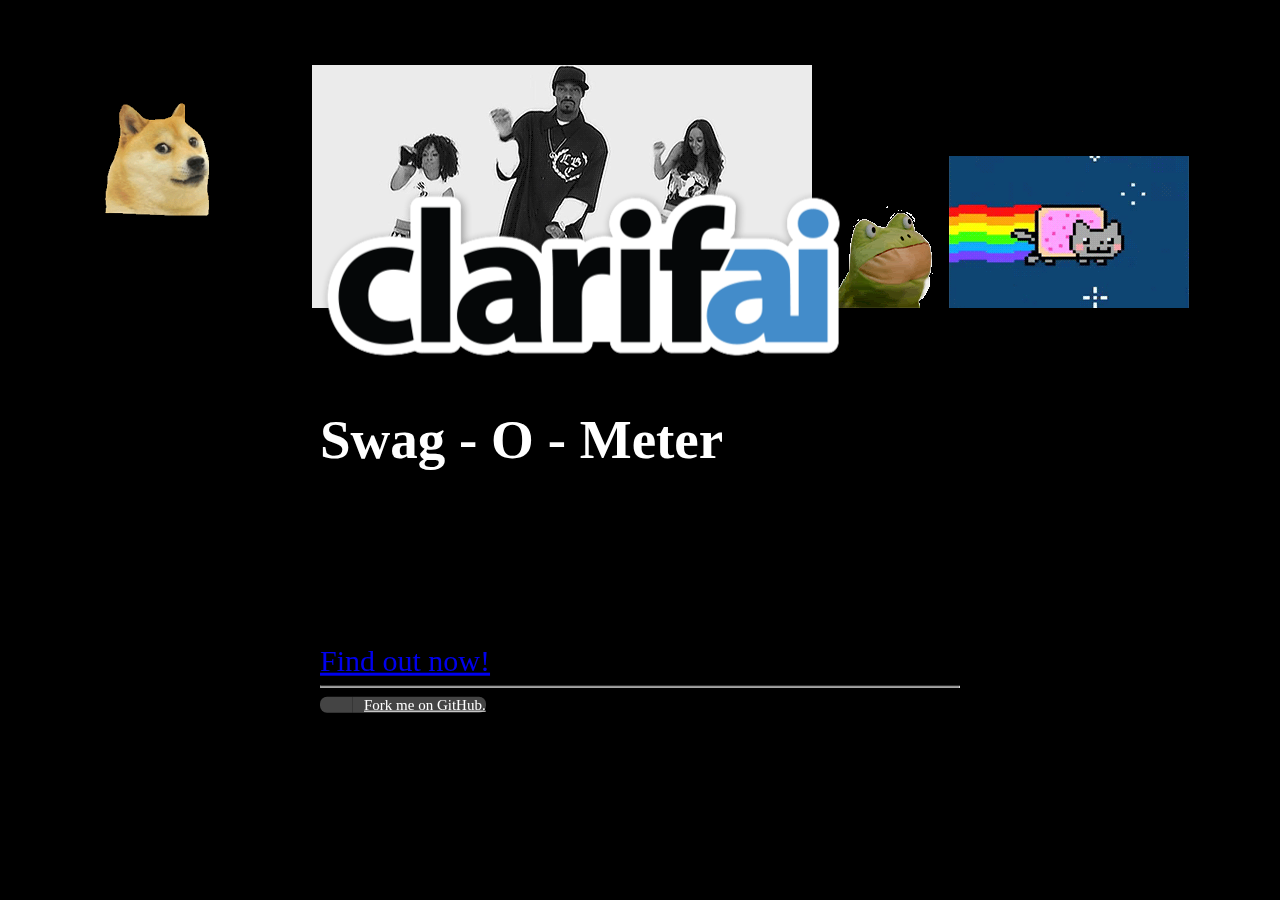
<file: index.html>
<!--
 _________   __      __     _____      ________
/   _____/  /  \    /  \   /  _  \    /  _____/
\_____  \   \   \/\/   /  /  /_\  \  /   \  ___
/        \   \        /  /    |    \ \    \_\  \
/_______  /   \__/\__/   \____|____/  \________/

-->

<!DOCTYPE html>
<html lang="en">
  <head>
    <meta charset="utf-8">
    <meta http-equiv="X-UA-Compatible" content="IE=edge">
    <meta name="viewport" content="width=device-width, initial-scale=1">
    <meta name="description" content="">
    <meta name="keywords" content="Swag, Meter, Clarify, Machine learning ">
    <meta name="author" content="Alikhan Uzakov, Callum Kendrick, Mala Sadik">
    <link href="doge.ico" rel="icon" type="image/x-icon" />
    <title>Swag - O - Meter</title>

    <!-- You Shall Not Pass! -->

    <link href='https://fonts.googleapis.com/css?family=Lora:400,400italic|Work+Sans:300,400,500,600' rel='stylesheet' type='text/css'>
    <link rel="stylesheet" href="https://maxcdn.bootstrapcdn.com/bootstrap/3.3.5/css/bootstrap.min.css" integrity="sha512-dTfge/zgoMYpP7QbHy4gWMEGsbsdZeCXz7irItjcC3sPUFtf0kuFbDz/ixG7ArTxmDjLXDmezHubeNikyKGVyQ==" crossorigin="anonymous">
    <link rel="stylesheet" href="styles/animate.min.css">
    <link rel="stylesheet" href="styles/style.css" >
    <link rel="stylesheet" href="styles/bootstrap-social.css" >

  </head>
  <body>
    <div class="content">
    <div class="images hidden">
      <img class="animated infinite rollOut" src="images/doge.png" alt="Doge the doge">
      <img id="snoop" class="animated infinite zoomOutUp" src="gifs/snoop.gif" alt="Snoop Dog">
      <img id="frog" class="animated infinite tada" src="gifs/frog.gif" alt="Get Out Frog">
      <img id="nyan" class="animated infinite slideOutRight" src="gifs/nyan.gif" alt="Nyan Cat">
    </div>
    <div class=" main block block-inverse text-center">
      <img id="clarifai" class="bounceIn swag" src="images/clarifai.png" alt="Clarifai logo">
      <h1 class="flash swag">Swag - O - Meter</h1>
      <h4 class="flash text-muted swag">Does your selfie with hashtag #technicalteamsolutions have enough swag?</h4>
      <a class=" flip btn btn-primary swag" href="top.html">Find out now!</a>

      <hr>
      <a class="swag wobble btn btn-block btn-social btn-github" id="git" href="https://github.com/uzakov/Brum-Swag-O-Meter">
  <i class="glyphicon glyphicon-wrench"></i>
   Fork me on GitHub.
</a>
    </div>
    <a class="btn btn-primary" id="mlg-on">MLG ON</a>
    <a class="btn btn-primary" id="mlg-off">MLG OFF</a>
    <!--
    This is the end, I have hidden some cool stuff in the code.
    I hope you find it, my friend.
    </div> -->
</div>
    <script src="https://ajax.googleapis.com/ajax/libs/jquery/2.1.4/jquery.min.js"></script>
    <script src="https://maxcdn.bootstrapcdn.com/bootstrap/3.3.5/js/bootstrap.min.js" integrity="sha512-K1qjQ+NcF2TYO/eI3M6v8EiNYZfA95pQumfvcVrTHtwQVDG+aHRqLi/ETn2uB+1JqwYqVG3LIvdm9lj6imS/pQ==" crossorigin="anonymous"></script>
    <script src="js/main.js"></script>
  </body>
</html>
</file>
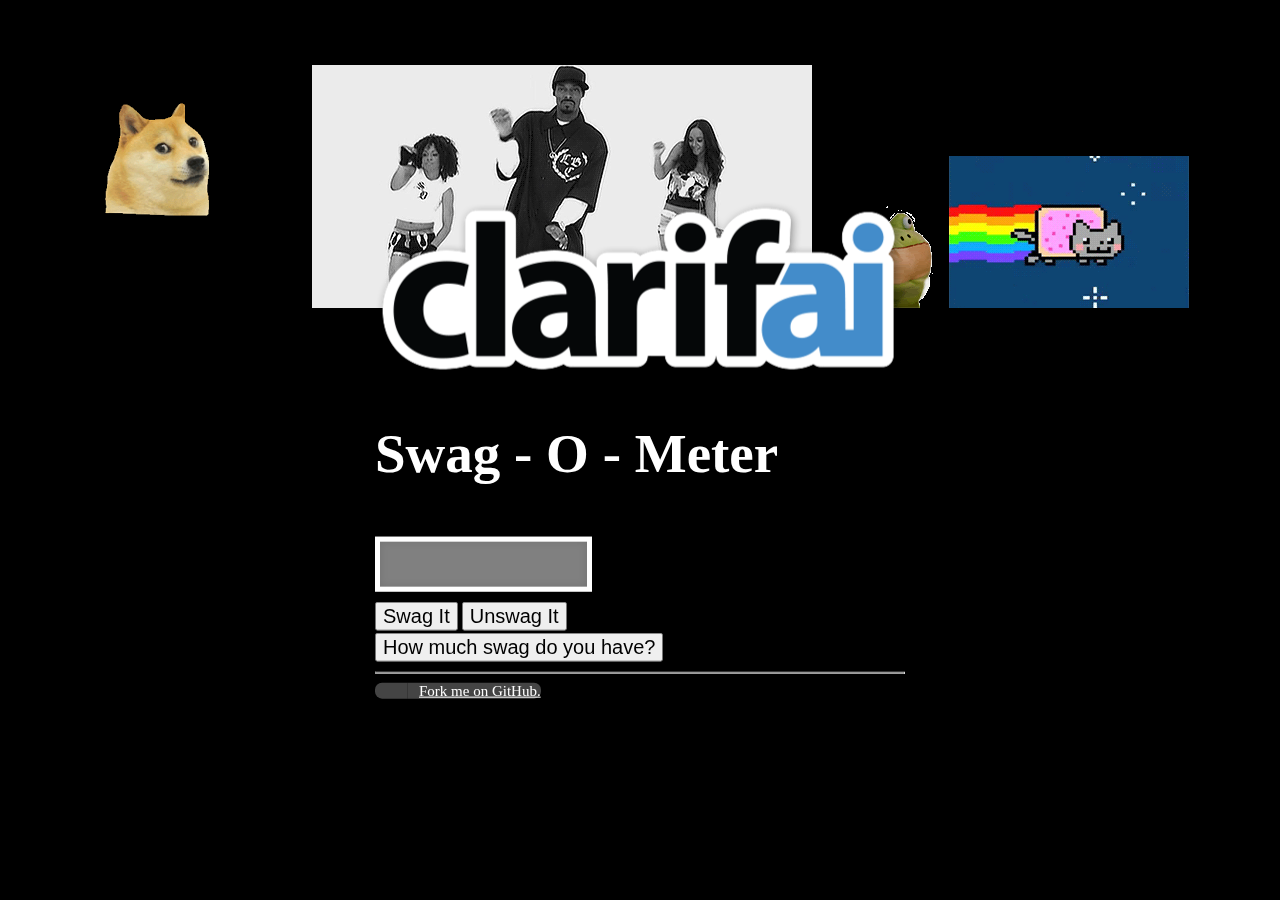
<file: example.html>
<!--
 _________   __      __     _____      ________
/   _____/  /  \    /  \   /  _  \    /  _____/
\_____  \   \   \/\/   /  /  /_\  \  /   \  ___
/        \   \        /  /    |    \ \    \_\  \
/_______  /   \__/\__/   \____|____/  \________/

-->

<!DOCTYPE html>
<html lang="en">
  <head>
    <meta charset="utf-8">
    <meta http-equiv="X-UA-Compatible" content="IE=edge">
    <meta name="viewport" content="width=device-width, initial-scale=1">
    <meta name="description" content="">
    <meta name="keywords" content="Swag, Meter, Clarify, Machine learning ">
    <meta name="author" content="Alikhan Uzakov, Callum Kendrick, Mala Sadik">
    <link href="doge.ico" rel="icon" type="image/x-icon" />
    <title>Swag - O - Meter</title>

    <!-- You Shall Not Pass! -->

    <link href='https://fonts.googleapis.com/css?family=Lora:400,400italic|Work+Sans:300,400,500,600' rel='stylesheet' type='text/css'>
    <link rel="stylesheet" href="https://maxcdn.bootstrapcdn.com/bootstrap/3.3.5/css/bootstrap.min.css" integrity="sha512-dTfge/zgoMYpP7QbHy4gWMEGsbsdZeCXz7irItjcC3sPUFtf0kuFbDz/ixG7ArTxmDjLXDmezHubeNikyKGVyQ==" crossorigin="anonymous">
    <link rel="stylesheet" href="styles/animate.min.css">
    <link rel="stylesheet" href="styles/style.css" >
    <link rel="stylesheet" href="styles/bootstrap-social.css" >

  </head>
  <body>
    <div class="content">
    <div class="images hidden">
      <img class="animated infinite rollOut" src="images/doge.png" alt="Doge the doge">
      <img id="snoop" class="animated infinite zoomOutUp" src="gifs/snoop.gif" alt="Snoop Dog">
      <img id="frog" class="animated infinite tada" src="gifs/frog.gif" alt="Get Out Frog">
      <img id="nyan" class="animated infinite slideOutRight" src="gifs/nyan.gif" alt="Nyan Cat">
    </div>
    <div class=" main block block-inverse text-center">
      <img id="clarifai" class="bounceIn swag" src="images/clarifai.png" alt="Clarifai logo">
      <h1 class="flash swag">Swag - O - Meter</h1>
      <input type="text" id="image" value=""/><br/>
      <button class="btn btn-primary" onclick="positive(); train();">Swag It</button>
      <button class="btn btn-primary" onclick="negative(); train();">Unswag It</button><br/>
      <button class="btn btn-primary" id="swagy" onclick="predict()">How much swag do you have?</button>
      <hr>
      <a class="swag wobble btn btn-block btn-social btn-github" id="git" href="https://github.com/uzakov/Brum-Swag-O-Meter">
  <i class="glyphicon glyphicon-wrench"></i>
   Fork me on GitHub.
</a>
    </div>
    <!--
    This is the end, I have hidden some cool stuff in the code.
    I hope you find it, my friend.
    </div> -->
</div>
    <script src="https://ajax.googleapis.com/ajax/libs/jquery/2.1.4/jquery.min.js"></script>
    <script src="https://maxcdn.bootstrapcdn.com/bootstrap/3.3.5/js/bootstrap.min.js" integrity="sha512-K1qjQ+NcF2TYO/eI3M6v8EiNYZfA95pQumfvcVrTHtwQVDG+aHRqLi/ETn2uB+1JqwYqVG3LIvdm9lj6imS/pQ==" crossorigin="anonymous"></script>
    <script src="js/main.js"></script>
    <script type="text/javascript" src="clarifai-basic.js"></script>
    <script type="text/javascript" src="example.js"></script>

  </body>
</html>
</file>
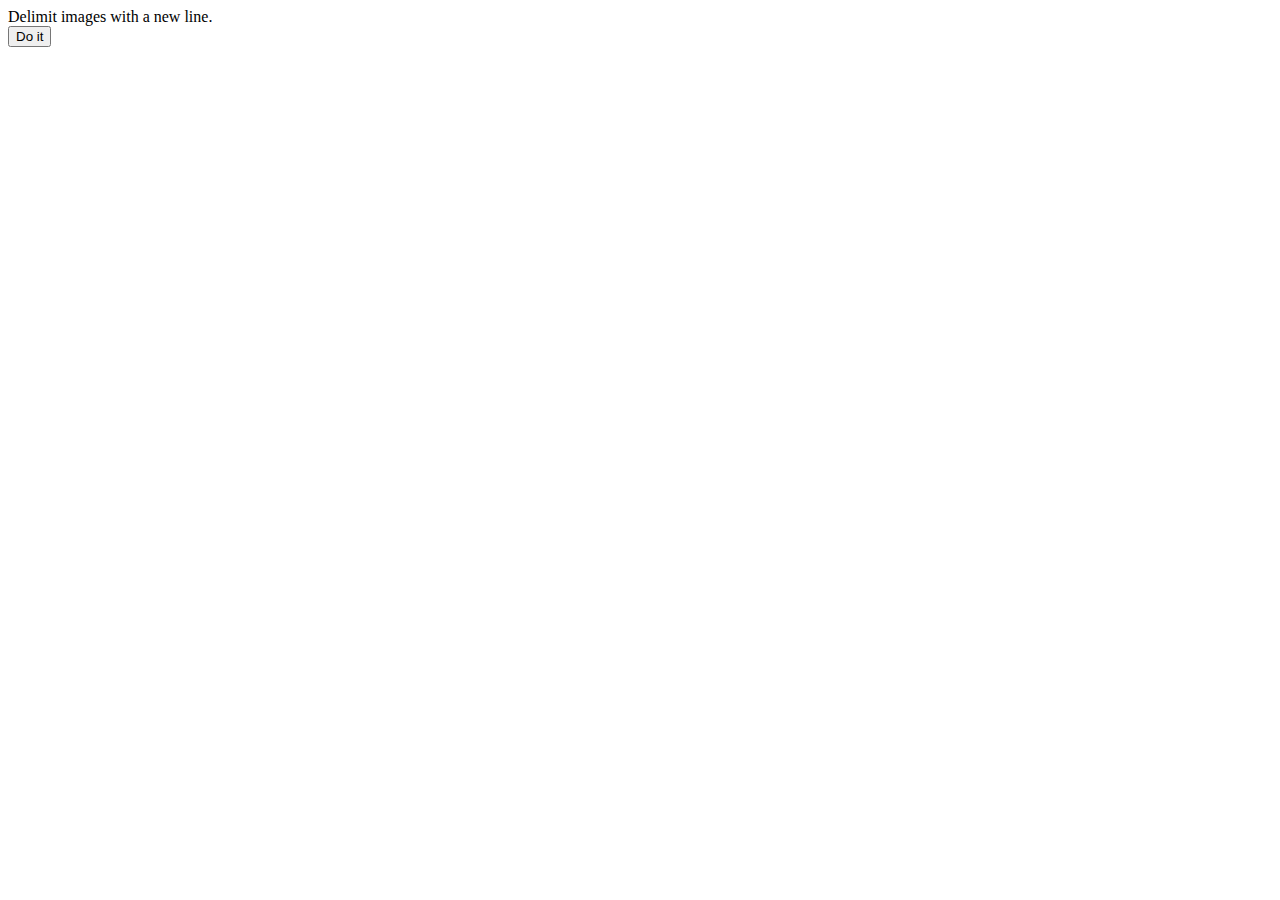
<file: trainer.html>
<html>
  <head>
    <meta charset="UTF-8"/>
    <title>Swag-o-meter trainer</title>

    <script src="https://ajax.googleapis.com/ajax/libs/jquery/2.1.3/jquery.min.js"></script>
    <script type="text/javascript" src="clarifai-basic.js"></script>
    <script src="claripredict.js"></script>
  </head>
  <body>
      <label> Delimit images with a new line. </label><br/>
      <button onclick="sortswag()">Do it</button>
  </body>
</html>
</file>
<file: styles/style.css>
body{
  background-color: black;
}
.content{
  width: 100%;
  height: 100%;
}
h1{
  color: white;
  font-size: 55px;
  padding-bottom: 15px;
}
h4{
  font-size: 30px;
  padding-bottom: 10px;
}
a:link{
  font-size: 30px;
  border-radius: 7px;
}
a:visited{
  font-size: 30px;
  border-radius: 7px;
}
input {
    border: 5px solid white;
    -webkit-box-shadow:
      inset 0 0 8px  rgba(0,0,0,0.1),
            0 0 16px rgba(0,0,0,0.1);
    -moz-box-shadow:
      inset 0 0 8px  rgba(0,0,0,0.1),
            0 0 16px rgba(0,0,0,0.1);
    box-shadow:
      inset 0 0 8px  rgba(0,0,0,0.1),
            0 0 16px rgba(0,0,0,0.1);
    padding: 15px;
    background: rgba(255,255,255,0.5);
    margin: 0 0 10px 0;
}
#git{
font-size: 15px;
border-radius: 7px;
}
.btn-primary{
  font-size: 20px;
  margin-bottom: 2px;
}
.block{
  position: fixed;
  top: 50%;
  left: 50%;
  /* bring your own prefixes */
  transform: translate(-50%, -50%);
}
#mlg-on{
  position: fixed;
  padding: 10px;
  font-size: 30px;
  top: 89%;
  left:92%;
  transform: translate(-50%, -50%);
  -ms-transform: rotate(-45deg); /* IE 9 */
   -webkit-transform: rotate(-45deg); /* Chrome, Safari, Opera */
   transform: rotate(-45deg);
}
#mlg-off{
  position: fixed;
  padding: 10px;
  font-size: 30px;
  top: 2%;
  left:-2.5%;
  transform: translate(-50%, -50%);
  -ms-transform: rotate(-45deg); /* IE 9 */
   -webkit-transform: rotate(-45); /* Chrome, Safari, Opera */
   transform: rotate(-45deg);
}
#clarifai{
  width: inherit;
}
.images{
  width: inherit;
}
@media screen and (max-width: 520px) {
    .main{
      width: inherit;
      height: inherit;
    }
    #mlg-off{
      top: 1.5%;
      left:-5.5%;
    }
    #mlg-on{
      top: 88%;
      left:79%;
    }
}
</file>
